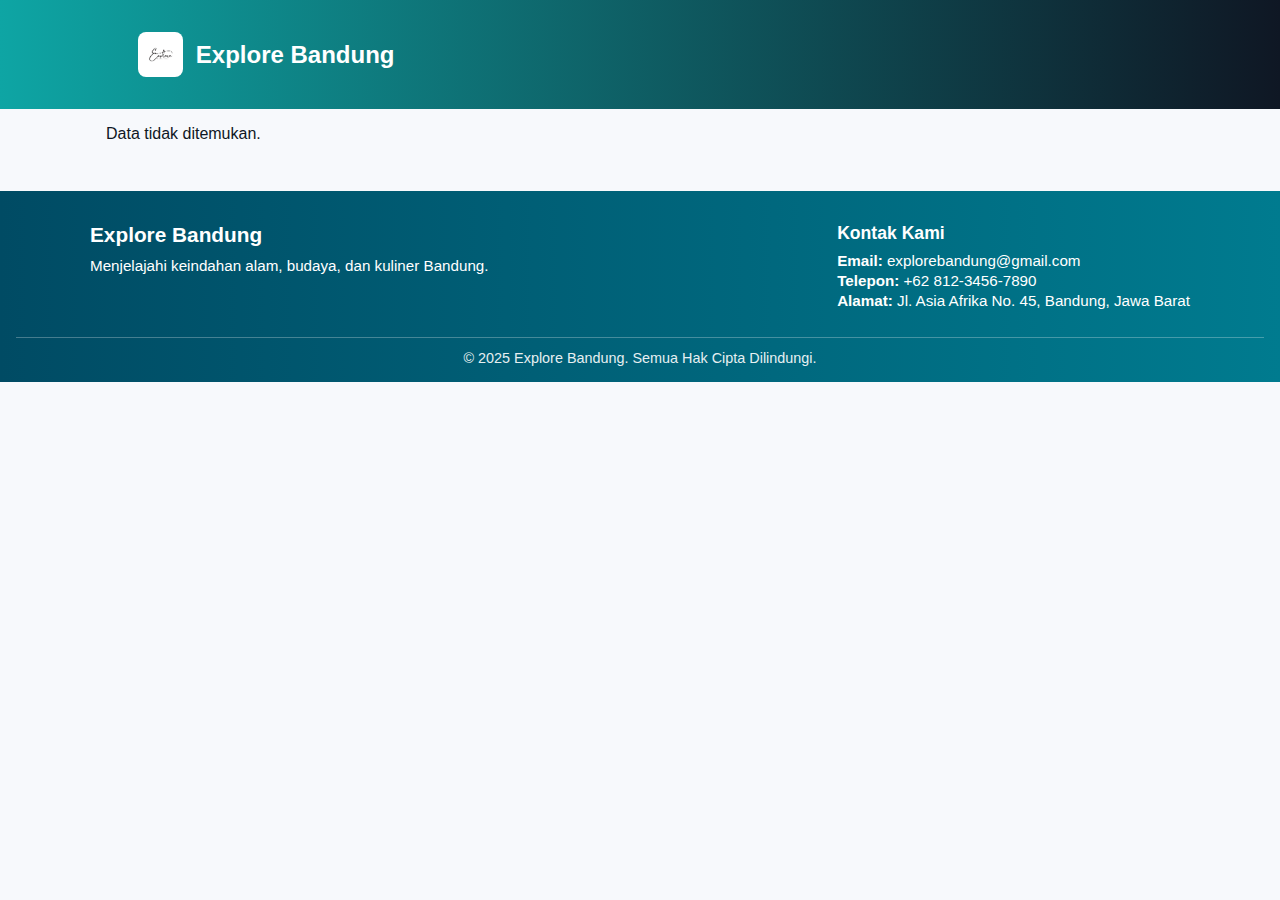
<file: detail.html>
<!DOCTYPE html>
<html lang="id">
<head>
  <meta charset="UTF-8">
  <meta name="viewport" content="width=device-width, initial-scale=1.0">
  <title>Detail Wisata Bandung</title>
  <link rel="stylesheet" href="style.css">
</head>
<body>
  <body class="detail-page">
  <header class="site-header">
    <div class="container header-inner">
      <div class="brand">
        <header class="navbar">
          <div class="logo">
            <img src="Logo Explore Bandung.png" alt="Logo Explore Bandung">
            <h1>Explore Bandung</h1>
          </div>
        </header>
      </div>
    </div>
  </header>

  <main class="container">
    <div id="detailContainer" class="detail-content"></div>
  </main>

  <!-- Footer sama seperti index.html -->
  <footer class="site-footer">
    <div class="footer-container">
      <div class="footer-info">
        <h3>Explore Bandung</h3>
        <p>Menjelajahi keindahan alam, budaya, dan kuliner Bandung.</p>
      </div>

      <div class="footer-contact">
        <h4>Kontak Kami</h4>
        <p><strong>Email:</strong> explorebandung@gmail.com</p>
        <p><strong>Telepon:</strong> +62 812-3456-7890</p>
        <p><strong>Alamat:</strong> Jl. Asia Afrika No. 45, Bandung, Jawa Barat</p>
      </div>
    </div>

    <div class="footer-bottom">
      <p>© 2025 Explore Bandung. Semua Hak Cipta Dilindungi.</p>
    </div>
  </footer>
  </body>

  <script>
  const attractions = [
    {id:1,name:"Gunung Tangkuban Perahu",area:"Lembang",time:"45–60 menit",price:"Rp 20.000–30.000",img:"https://upload.wikimedia.org/wikipedia/commons/thumb/d/dd/Tangkuban_Prahu.jpg/800px-Tangkuban_Prahu.jpg",desc:"Gunung Tangkuban Perahu adalah gunung berapi yang masih aktif dan terkenal karena kawahnya yang luas serta udara sejuk khas pegunungan. Gunung ini berada di wilayah utara Bandung, tepatnya di Lembang, dan menjadi salah satu landmark wisata alam di Jawa Barat. Keindahan kawah yang masih aktif ditambah legenda Sangkuriang membuat Tangkuban Perahu menjadi tempat wisata yang populer. Pengunjung bisa menikmati pemandangan alam yang indah, belajar tentang geologi, serta merasakan suasana tenang dan menyenangkan khas daerah pegunungan."},
    {id:2,name:"Kawah Putih",area:"Ciwidey",time:"1.5–2 jam",price:"Rp 26.000–63.000",img:"https://asset.kompas.com/crops/RBNlCuUjVRx2KGyVp5vwX4bv1ro%3D/0x0%3A1003x669/1200x800/data/photo/2021/09/26/615070d94add1.jpg",desc:"Kawah Putih adalah tempat wisata alam yang sangat populer di bagian selatan Bandung, tepatnya di area Ciwidey. Tempat ini terkenal karena danau kawah yang berwarna putih kehijauan, yang terbentuk dari letusan Gunung Patuha. Warna air danau bisa berubah-ubah tergantung suhu, cuaca, dan kandungan belerang di udara. Udara di Kawah Putih terasa sejuk dan segar, membuat tempat ini cocok untuk bersantai dan berfoto. Pemandangan kabut tipis yang sering menyelimuti area ini menambah kesan magis dan menenangkan. Selain menikmati pemandangan kawah, pengunjung juga bisa jalan-jalan di sekitar area yang rapi, berfoto di spot menarik, atau menikmati makanan khas Ciwidey yang tersedia di sekitar lokasi. Dengan keindahan alam yang menakjubkan, Kawah Putih menjadi ikon wisata di Bandung selatan yang harus dikunjungi oleh para penggemar alam dan fotografi."},
    {id:3,name:"Taman Hutan Raya Djuanda",area:"Kota Bandung",time:"30–45 menit",price:"Rp 11.000",img:"https://upload.wikimedia.org/wikipedia/commons/0/07/Taman_Hutan_Raya_IR_Djuanda.jpg",desc:"Taman Hutan Raya Ir. H. Djuanda atau biasanya disebut Tahura Djuanda adalah area wisata alam dan konservasi yang terletak di Dago Pakar, Bandung Utara. Tempat ini menyatukan keindahan hutan pinus, udara yang segar, serta memiliki nilai sejarah dan edukasi lingkungan. Di dalam kawasan Tahura terdapat berbagai tempat menarik seperti Goa Belanda, Goa Jepang, Air Terjun Curug Omas, serta jalur berjalan kaki alami yang cocok untuk berjalan santai atau petualangan ringan. Pengunjung bisa menikmati suasana yang asri sambil belajar tentang tumbuhan dan hewan khas hutan pegunungan. Dengan luas lebih dari 500 hektare, Tahura Djuanda menjadi paru-paru hijau Kota Bandung sekaligus tempat wisata yang populer untuk keluarga, pelajar, dan pecinta alam yang ingin menikmati keindahan serta ketenangan alam di tengah kota."},
    {id:4,name:"Orchid Forest Cikole",area:"Lembang",time:"45–60 menit",price:"Rp 40.000",img:"https://mymodernmet.com/wp/wp-content/uploads/2020/10/Cikole-Orchid-Forest-Indonesian-Forest-Bridge-3.png",desc:"Orchid Forest Cikole adalah tempat wisata alam modern yang berada di area Lembang, Bandung Barat. Tempat ini terkenal dengan hutan pinus yang sejuk dan memiliki koleksi bunga anggrek dari berbagai wilayah di Indonesia hingga luar negeri. Selain area bunga anggrek, pengunjung juga bisa menikmati berbagai fasilitas menarik seperti jembatan gantung (Sky Bridge), taman cahaya (Forest Light), area bermain untuk anak-anak, serta spot foto yang sangat cocok untuk dibagikan di media sosial. Suasana hutan yang tenang dan udara yang segar membuat tempat ini cocok untuk bersantai, berfoto, atau berlibur bersama keluarga dan teman. Dengan konsep yang menggabungkan wisata alam, edukasi, dan rekreasi modern, Orchid Forest Cikole menjadi salah satu tempat wisata favorit di Bandung Utara yang patut dikunjungi."},
    {id:5,name:"Floating Market Lembang",area:"Lembang",time:"45–60 menit",price:"Rp 15.000–40.000",img:"https://awsimages.detik.net.id/community/media/visual/2022/02/09/floating-market-lembang-bisa-menjadi-salah-satu-pilihan-tempat-makan-anda-bersama-keluarga-di-lembang-bandung-barat_169.jpeg?w=1200",desc:"Floating Market Lembang adalah tempat wisata menarik di Lembang, Bandung Barat, yang memiliki konsep pasar terapung di atas air. Di sini, pengunjung bisa menikmati berbagai makanan khas Sunda dan makanan tradisional yang dijual dari perahu di tepi danau. Selain itu, Floating Market juga menyediakan berbagai tempat menarik seperti taman kelinci, taman miniatur kereta api, perahu air, serta spot foto yang bagus untuk kalangan keluarga maupun anak-anak. Suasana sejuk karena berada di daerah pegunungan membuat pengalaman berkeliling pasar terasa nyaman dan menyenangkan. Dengan kombinasi keindahan alam, kuliner lezat, dan hiburan yang seru, Floating Market Lembang menjadi salah satu destinasi wisata favorit di Bandung Utara yang sering dikunjungi oleh wisatawan."},
    {id:6,name:"Dusun Bambu",area:"Lembang",time:"60–90 menit",price:"Rp 30.000–70.000",img:"https://dynamic-media-cdn.tripadvisor.com/media/photo-o/17/61/c5/5e/dusun-bambu.jpg",desc:"Dusun Bambu adalah tempat wisata alam yang memiliki nuansa eco-park, berlokasi di Lembang, Bandung Barat. Tempat ini memiliki konsep yang menggabungkan alam, budaya, dan kebersamaan keluarga. Suasana di sini cukup sejuk karena berada di kawasan pegunungan, dengan pemandangan alam yang menyejukkan. Pengunjung bisa melakukan berbagai aktivitas seperti berkeliling danau menggunakan perahu, bersepeda, bersantai di taman bunga, atau mencoba makanan khas Sunda di restoran yang memiliki desain unik dari bambu. Ada juga area bermain anak, penginapan yang bernuansa alam, serta beberapa spot foto yang menarik di tengah keindahan alam pegunungan. Dengan konsep wisata yang ramah lingkungan dan fasilitas yang lengkap, Dusun Bambu menjadi salah satu destinasi wisata favorit di Bandung Utara untuk rekreasi keluarga dan menikmati ketenangan alam."},
    {id:7,name:"Kiara Artha Park",area:"Kota Bandung",time:"10–20 menit",price:"Gratis / murah",img:"https://travelspromo.com/wp-content/uploads/2020/11/dancing-fountain.jpg",desc:"Kiara Artha Park adalah taman kota yang modern, terletak di Kota Bandung, tepatnya di Jalan Kiara Condong. Tempat ini menjadi ruang bersama yang menyajikan kombinasi antara keindahan taman, hiburan, dan edukasi budaya. Salah satu yang menarik adalah air mancur yang bergerak menari dan menampilkan pertunjukan cahaya serta musik di malam hari. Selain itu, terdapat Taman Asia-Afrika yang menampilkan model kecil dan patung dari berbagai negara peserta Konferensi Asia-Afrika, serta tempat makan dan jalur untuk berjalan kaki yang nyaman. Dengan tampilan yang modern dan rapi, Kiara Artha Park menjadi tempat yang banyak dikunjungi masyarakat untuk berolahraga, bersantai, berfoto, serta menikmati hiburan malam di tengah kota Bandung."},
    {id:8,name:"Curug Cimahi",area:"Cimahi",time:"45–60 menit",price:"Rp 20.000",img:"https://pulasinn.wordpress.com/wp-content/uploads/2015/01/curug-pelangi.jpg",desc:"Curug Cimahi, yang juga disebut Air Terjun Pelangi, adalah air terjun tertinggi di Bandung Barat dengan ketinggian sekitar 87 meter. Lokasi air terjun ini terletak di area Cisarua, Lembang, dan menawarkan pemandangan alam yang indah serta udara sejuk dari pegunungan. Nama Air Terjun Pelangi berasal dari pencahayaan warna-warni yang dipasang di sekitar air terjun pada malam hari, yang membuatnya terlihat seperti pelangi, menciptakan suasana yang romantis dan menarik. Untuk sampai ke lokasi, pengunjung harus menuruni tangga yang cukup panjang, sambil menikmati pemandangan hutan hijau di sekitarnya. Gabungan keindahan alam, udara segar, dan efek cahaya malam yang unik membuat Curug Cimahi menjadi destinasi wisata alam yang populer bagi pecinta fotografi dan petualangan di Bandung."},
    {id:9,name:"Saung Angklung Udjo",area:"Kota Bandung",time:"20–30 menit",price:"Tergantung sesi pertunjukan",img:"https://upload.wikimedia.org/wikipedia/commons/e/e0/Saung_Angklung_Udjo.JPG",desc:"Saung Angklung Udjo adalah tempat yang menjaga dan menampilkan budaya Sunda, terletak di Jalan Padasuka, Bandung Timur. Tempat ini didirikan oleh Udjo Ngalagena sebagai sarana untuk melestarikan dan mengenalkan seni tradisional, terutama angklung, kepada masyarakat. Di sini pengunjung bisa menonton pertunjukan musik angklung, tari tradisional, wayang golek, serta belajar memainkan angklung secara langsung. Suasana di Saung Angklung Udjo terasa hangat, menarik, dan penuh semangat yang khas budaya Sunda. Dengan menggabungkan hiburan, edukasi, dan pelestarian budaya, Saung Angklung Udjo menjadi destinasi wisata budaya yang terkenal di Bandung, serta menjadi simbol cinta dan perhatian terhadap seni tradisional Indonesia."},
    {id:10,name:"Museum Sri Baduga",area:"Kota Bandung",time:"10–20 menit",price:"Terjangkau",img:"https://upload.wikimedia.org/wikipedia/commons/thumb/d/d2/Sri_Baduga_Museum.JPG/800px-Sri_Baduga_Museum.JPG",desc:"Museum Sri Baduga adalah sebuah museum yang berisi sejarah dan budaya, terletak di Jl. BKR No. 185, Kota Bandung, tepat di depan Taman Tegalega. Museum ini menyimpan berbagai koleksi yang menunjukkan sejarah dan budaya Jawa Barat mulai dari masa pra-kerajaan hingga masa modern. Di dalam museum, pengunjung dapat melihat berbagai barang antik, pakaian adat, senjata tradisional, alat musik, naskah kuno, serta model rumah adat Sunda. Terdapat juga diorama yang menarik untuk memahami perkembangan masyarakat Sunda dan pengaruh budaya yang terjadi sepanjang waktu. Dengan suasana yang mendidik dan koleksi yang lengkap, Museum Sri Baduga menjadi tempat yang cocok untuk belajar sejarah, mengenal budaya Sunda, serta memperluas wawasan tentang kekayaan budaya Jawa Barat."},
    {id:11,name:"Rumah Mode",area:"Kota Bandung",time:"10–30 menit",price:"Belanja",img:"https://dynamic-media-cdn.tripadvisor.com/media/photo-o/12/02/9c/a6/photo3jpg.jpg",desc:"Rumah Mode adalah salah satu pusat factory outlet terbesar dan paling terkenal di Lembang, Bandung Barat. Tempat ini menyediakan berbagai produk fashion, seperti pakaian, sepatu, tas, hingga aksesoris, dengan merek lokal maupun internasional, biasanya dengan harga lebih murah dibandingkan toko biasa. Selain belanja, pengunjung juga bisa menikmati taman yang indah, spot foto yang cocok untuk Instagram, kafe, dan area bermain anak, sehingga kunjungan ke sini lebih nyaman dan menyenangkan. Suasana yang sejuk khas dataran tinggi Lembang membuat pengalaman berbelanja di Rumah Mode tidak hanya sebatas belanja, tetapi juga bisa menjadi liburan keluarga yang berkesan. Dengan gabungan belanja, hiburan, dan suasana alam yang menenangkan, Rumah Mode menjadi tempat favorit wisatawan yang ingin berbelanja sambil menikmati keindahan alam Lembang."},
    {id:12,name:"Grafika Cikole",area:"Lembang",time:"45–60 menit",price:"Rp 20.000–50.000",img:"https://www.grafikacikole.com/wp-content/uploads/27c440eb-5ee9-4d8f-92cf-44520198ea2b-jpg.webp",desc:"Grafika Cikole adalah tempat wisata alam dan rekreasi keluarga yang berada di Cikole, Lembang, Bandung Barat. Daerah ini terkenal dengan hutan pinus yang sejuk dan segar. Tempat ini menyediakan berbagai aktivitas seperti alam pegunungan, kegiatan outdoor, dan juga tempat makan. Grafika Cikole cocok untuk liburan keluarga atau rombongan. Pengunjung bisa melakukan berbagai kegiatan seru seperti outbound, flying fox, paintball, trekking, atau berkemah di tengah hutan pinus. Selain itu, terdapat juga restoran, kafe, dan spot foto yang menarik, sehingga membuat pengalaman wisata semakin nyaman. Dengan suasana alam yang asri dan udara yang segar, Grafika Cikole menjadi salah satu tempat favorit bagi wisatawan yang ingin bersantai, berpetualang, dan menikmati keindahan alam pegunungan Lembang."},
    {id:13,name:"Ranca Upas",area:"Ciwidey",time:"90–120 menit",price:"Rp 10.000+",img:"https://www.rancaupas.id/wp-content/uploads/2023/07/Ranca-Upas-Camping-Ground-Ciwidey-Bandung.jpg",desc:"Ranca Upas adalah tempat wisata alam yang berada di Ciwidey, Bandung Selatan. Tempat ini terkenal dengan kawah dan area penangkaran rusa. Suasana di sini tenang dan sejuk dengan pemandangan alam yang hijau, membuatnya cocok untuk liburan keluarga atau orang yang suka jalan-jalan di alam terbuka. Di Ranca Upas, pengunjung bisa memberi makan rusa, berjalan di hutan, berkemah, atau bermain di fasilitas outbound dan kolam alami. Selain itu, tempat ini juga menjadi lokasi belajar tentang hewan dan upaya konservasi alam. Dengan gabungan wisata alam, pengalaman berinteraksi dengan satwa, dan udara sejuk dari pegunungan, Ranca Upas menjadi tempat yang populer untuk jalan-jalan santai namun tetap mendapat pengalaman edukatif di Bandung Selatan."},
    {id:14,name:"Situ Patenggang",area:"Ciwidey",time:"90–120 menit",price:"Terjangkau",img:"https://www.mybandung.id/wp-content/uploads/2023/09/situ-patenggang-bandung-780x405.jpg",desc:"Situ Patenggang adalah danau alami yang berada di Ciwidey, Bandung Selatan, di kawasan dataran tinggi yang sangat sejuk dan memiliki udara yang segar. Tempat ini terkenal karena pemandangan alam yang indah, pemandangan pepohonan hijau, kebun-kebun teh di sekitarnya, serta suasana yang tenang dan cocok untuk bersantai. Pengunjung bisa melakukan berbagai aktivitas seperti berperahu di danau, memancing, berjalan-jalan di tepi danau, atau berfoto di berbagai spot yang populer untuk Instagram. Di sekitar danau juga ada pulau-pulau kecil yang bisa dijangkau dengan menggunakan perahu, sehingga menambah daya tarik tempat wisata ini. Dengan keindahan alam yang menawan, udara yang sejuk, dan suasana yang damai, Situ Patenggang menjadi destinasi yang sangat diminati oleh wisatawan yang ingin menikmati ketenangan alam serta pemandangan pegunungan di Bandung Selatan."},
    {id:15,name:"Farmhouse Lembang",area:"Lembang",time:"45–60 menit",price:"Rp 30.000–40.000",img:"https://storage.googleapis.com/finansialku_media/wordpress_media/2017/12/Rumah-Hobbit-Bandung-01-Finansialku.jpg",desc:"Farmhouse Lembang adalah tempat wisata terkenal di Lembang, Bandung Barat, yang menawarkan suasana desa Eropa nyata lengkap dengan bangunan berarsitektur Belanda dan kebun yang rapi dan terawat. Wisata ini cocok untuk keluarga, pasangan, maupun penggemar fotografi. Di sini pengunjung bisa berfoto dengan pakaian Eropa, bermain dengan hewan seperti domba dan kelinci, serta menikmati makanan lokal dan internasional. Terdapat juga area bermain anak dan toko oleh-oleh khas Lembang. Dengan kombinasi lingkungan pegunungan yang sejuk, suasana unik ala Eropa, serta fasilitas interaktif, Farmhouse Lembang menjadi pilihan favorit bagi wisatawan yang ingin merasakan pengalaman liburan yang berbeda di Bandung Utara."},
    {id:16,name:"The Great Asia Africa",area:"Lembang",time:"45–60 menit",price:"Rp 20.000+",img:"https://asset.kompas.com/crops/_Z7h_Pn_ir13rTKm9DWFyrN7mu4%3D/0x0%3A739x493/750x500/data/photo/2020/01/19/5e24200b82007.jpg",desc:"The Great Asia Africa adalah taman wisata yang menggabungkan edukasi dan budaya, terletak di Lembang, Bandung Barat. Tempat ini menampilkan replika dari landmark dan budaya berbagai negara di Asia dan Afrika, sehingga pengunjung bisa merasakan seperti sedang melakukan “perjalanan ke berbagai negara” tanpa perlu bepergian jauh. Di sini, pengunjung bisa berfoto dengan replika ikonik, menyaksikan pertunjukan budaya, serta belajar tentang tradisi, busana, dan makanan dari berbagai negara. Udara sejuk khas daerah pegunungan Lembang membuat pengalaman berkeliling lebih nyaman. Dengan konsep yang menyatukan edukasi, hiburan, dan pengalaman budaya, The Great Asia Africa menjadi tempat favorit bagi keluarga dan wisatawan yang ingin menikmati suasana internasional dalam bentuk miniatur di Bandung Utara."},
    {id:17,name:"Lembang Park & Zoo",area:"Lembang",time:"45–60 menit",price:"Rp 50.000–70.000",img:"https://res.klook.com/images/fl_lossy.progressive,q_65/c_fill,w_1295,h_863/activities/yvp86bd9vussihlszfxw/TiketLembangParkZoodiBandung.jpg",desc:"Lembang Park & Zoo adalah tempat wisata keluarga yang terletak di Lembang, Bandung Barat. Tempat ini menyatukan konsep kebun binatang mini, taman bermain, dan pembelajaran tentang hewan. Lokasi ini cocok untuk anak-anak maupun orang dewasa yang ingin belajar sambil bermain. Di sini pengunjung bisa melihat berbagai jenis hewan, memberi makan satwa, serta menikmati berbagai wahana permainan seperti mini playground, kereta mini, dan area interaktif lainnya. Udara segar dan suasana sejuk karena berada di daerah pegunungan membuat pengalaman berwisata di sini semakin nyaman dan menyenangkan. Dengan adanya edukasi, hiburan, dan kesempatan berinteraksi langsung dengan satwa, Lembang Park & Zoo menjadi pilihan favorit keluarga yang ingin menghabiskan waktu bersama sambil menikmati alam dan hiburan di Bandung Utara."},
    {id:18,name:"Dago Dream Park",area:"Kota Bandung",time:"30–45 menit",price:"Rp 20.000–40.000",img:"https://phinemo.com/wp-content/uploads/2018/06/34492303_257065098401324_5054031022434287616_n.jpg",desc:"Dago Dream Park adalah tempat wisata keluarga yang berada di Dago, Bandung Utara. Tempat ini menyediakan berbagai fasilitas seperti alam pegunungan yang sejuk, wahana permainan, dan lokasi foto yang cocok untuk Instagram. Tempat ini sangat cocok untuk keluarga, anak-anak, serta penggemar fotografi yang ingin bersenang-senang sambil menikmati keindahan alam. Di sini pengunjung bisa mencoba berbagai aktivitas seperti naik perahu bebek di danau mini, mendayung flying fox, berkendara ATV, memainkan sepeda gantung, serta berfoto di spot yang berpemandangan menarik dan bernuansa kreatif. Suasana lingkungan yang hijau dan sejuk membuat pengalaman berwisata lebih nyaman. Dago Dream Park memiliki konsep rekreasi, petualangan, dan hiburan keluarga, sehingga menjadi destinasi favorit di Bandung Utara untuk bersantai, bermain, dan mengabadikan momen berfoto di tengah suasana alam yang indah."},
    {id:19,name:"Teras Cikapundung",area:"Kota Bandung",time:"15–25 menit",price:"Gratis",img:"https://www.kelasgarasi.com/wp-content/uploads/2024/01/teras-cikapundung-bbws-kelas-garasi-1.jpg",desc:"Teras Cikapundung adalah tempat wisata di kota Bandung Selatan, tepatnya di pinggir Sungai Cikapundung. Tempat ini menyediakan konsep taman rekreasi dan ruang publik yang tenang, sejuk, serta pemandangan sungai yang menenangkan. Pengunjung bisa menikmati jalan-jalan santai di tepi sungai, area duduk dan bersantai, taman bermain untuk anak-anak, serta berbagai kafe dan spot foto yang cocok untuk diunggah ke Instagram. Teras Cikapundung juga sering digunakan untuk mengadakan acara seni dan budaya, menjadikannya pusat kegiatan komunitas di Bandung. Dengan kombinasi alam, rekreasi, dan hiburan kota, Teras Cikapundung menjadi lokasi favorit warga maupun wisatawan yang ingin bersantai sambil menikmati suasana kota Bandung yang hijau dan nyaman."},
    {id:20,name:"Kampung Gajah Wonderland",area:"Lembang",time:"45–60 menit",price:"Rp 30.000+",img:"https://cdn1-production-images-kly.akamaized.net/mqcL915CXnoWWGL2QNV0qQ2dAo0%3D/1280x720/smart/filters:quality(75):strip_icc()/kly-media-production/medias/1112655/original/065596700_1452862981-bandung4.jpg",desc:"Kampung Gajah Wonderland adalah tempat wisata keluarga yang ada di Lembang, Bandung Barat. Tempat ini menggabungkan konsep taman hiburan, rekreasi, dan edukasi alam. Destinasi ini cocok untuk anak-anak maupun keluarga yang ingin berlibur sambil menikmati udara sejuk di kawasan pegunungan. Di sini, pengunjung bisa menikmati berbagai wahana seperti perahu air, kereta mini, ATV, flying fox, dan taman bermain anak. Selain itu, ada area foto unik, restoran, serta suasana alam yang asri untuk bersantai. Dengan adanya hiburan, petualangan, dan pemandangan alam pegunungan, Kampung Gajah Wonderland menjadi tempat yang populer bagi wisatawan yang ingin menikmati liburan yang seru dan menyenangkan di Bandung Utara."}
  ];

  const params = new URLSearchParams(window.location.search);
const id = parseInt(params.get("id"));
const item = attractions.find(x => x.id === id);

const container = document.getElementById("detailContainer");

if (item) {
  document.title = `${item.name} - Explore Bandung`;
  container.innerHTML = `
    <img src="${item.img}" alt="${item.name}" style="width:100%;border-radius:12px;margin-bottom:1rem;">
    <h2>${item.name}</h2>
    <p><strong>Lokasi:</strong> ${item.area}</p>
    <p><strong>Waktu tempuh:</strong> ${item.time}</p>
    <p><strong>Tiket:</strong> ${item.price}</p>
    <p style="margin-top:1rem;">${item.desc}</p>
    <a href="index.html" class="btn ghost" style="display:inline-block;margin-top:1.5rem;">← Kembali ke Halaman Utama</a>
  `;
} else {
  container.innerHTML = "<p>Data tidak ditemukan.</p>";
}
</script>

</body>
</html>
</file>
<file: style.css>
:root {
  --accent:#0ea5a4;
  --muted:#6b7280;
  font-family:'Inter',sans-serif;
}
*{box-sizing:border-box;margin:0;padding:0}
body{background:#f7f9fc;color:#0f1724;}
.container{max-width:1100px;margin:auto;padding:1rem;}

.site-header{background:linear-gradient(90deg,#0ea5a4,#0f1724);color:white;}
.header-inner{display:flex;align-items:center;justify-content:space-between;}
.nav-links{display:flex;gap:1rem;list-style:none;}
.nav-links a{color:white;text-decoration:none;font-weight:600;}
#navToggle{display:none;background:none;border:none;color:white;font-size:1.5rem;}
.nav-links.open{display:flex;flex-direction:column;position:absolute;top:100%;left:0;width:100%;background:#0f1724;padding:1rem 0;}
.nav{position:relative;}

.hero{background:linear-gradient(180deg,rgba(14,165,164,0.1),transparent), url('https://upload.wikimedia.org/wikipedia/commons/thumb/5/5a/Bandung_City.jpg/1200px-Bandung_City.jpg') no-repeat center center / cover;padding:2rem 0;}
.hero-inner{display:flex;gap:2rem;align-items:center;}
.hero-image img{max-width:400px;border-radius:12px;}
.hero-text h2{font-size:2rem;margin-bottom:.5rem;}
.btn{padding:.6rem 1rem;border-radius:8px;text-decoration:none;margin:0.5rem;}
.btn.primary{background:var(--accent);color:white;}
.btn.ghost{border:1px solid var(--accent);color:var(--accent);}

.controls{display:flex;gap:1rem;margin:1rem 0;}
.controls input,.controls select{padding:.6rem;border-radius:8px;border:1px solid #ccc;flex:1;}

.cards-grid{display:grid;grid-template-columns:repeat(auto-fit,minmax(250px,1fr));gap:1rem;}
.card{background:white;border-radius:12px;box-shadow:0 6px 16px rgba(0,0,0,0.05);overflow:hidden;}
.card img{width:100%;height:160px;object-fit:cover;}
.card-body{padding:.8rem;}
.card h4{margin-bottom:.3rem;}
.card p{color:var(--muted);font-size:.95rem;margin-bottom:.5rem;}
.meta{display:flex;justify-content:space-between;font-size:.8rem;color:var(--muted);}
.action-btn{padding:.4rem .6rem;border-radius:8px;border:1px solid #ddd;background:transparent;cursor:pointer;}

/* Detail Page Styles */
.detail-section {
    padding: 2rem 0;
    min-height: 60vh;
}

.detail-section .container {
    max-width: 800px;
    margin: 0 auto;
    padding: 0 1rem;
}

.back-btn {
    background: #007bff;
    color: white;
    border: none;
    padding: 0.5rem 1rem;
    border-radius: 4px;
    cursor: pointer;
    margin-bottom: 1rem;
    font-size: 1rem;
}

.back-btn:hover {
    background: #0056b3;
}

.detail-section h2 {
    color: #333;
    margin-bottom: 1rem;
}

.detail-section img {
    max-width: 100%;
    height: auto;
    border-radius: 8px;
    margin: 1rem 0;
}

.detail-section p {
    margin: 0.5rem 0;
    line-height: 1.6;
}

.detail-section strong {
    color: #555;
}

/* Modal Styles */
.modal{position:fixed;inset:0;background:rgba(0,0,0,.6);display:none;align-items:center;justify-content:center;}
.modal[aria-hidden="false"]{display:flex;}
.modal-content{background:white;border-radius:10px;padding:1rem;max-width:800px;width:90%;position:relative;}
.modal-close{position:absolute;top:8px;right:12px;border:none;background:none;font-size:1.2rem;cursor:pointer;}

.site-footer{background:#0f1724;color:white;padding:1rem 0;margin-top:2rem;}
.footer-inner{display:flex;justify-content:space-between;gap:1rem;flex-wrap:wrap;}
.copyright{text-align:center;font-size:.9rem;margin-top:1rem;}

@media (max-width:768px){
  .header-inner{flex-direction:column;}
  .nav-links{display:none;}
  #navToggle{display:block;}
  .hero-inner{flex-direction:column;text-align:center;}
  .hero-media img{max-width:100%;}
  .controls{flex-direction:column;}
  .footer-inner{flex-direction:column;text-align:center;}
}

.hero-text {
  text-align: center;
  margin-bottom: 2rem;
}

.hero-text h1 {
  font-size: 2rem;
  margin-bottom: 0.5rem;
}

.hero-text p {
  font-size: 1.1rem;
  margin-bottom: 1.5rem; 
}

/* tombol lihat destinasi */
.hero-text .btn {
  background-color: #00c2cb;
  color: white;
  padding: 0.6rem 1.4rem;
  border-radius: 8px;
  text-decoration: none;
  font-weight: bold;
  transition: background-color 0.3s;
  display: inline-block;
  margin-top: 0.5rem; 
}

.hero-text .btn:hover {
  background-color: #009aa3;
}

/* HEADER */
.navbar {
  display: flex;
  align-items: center;
  justify-content: center;
  padding: 1rem 2rem;
  color: white;
}

.logo {
  display: flex;
  align-items: center;
  gap: 0.8rem;
}

.logo img {
  width: 45px;
  height: 45px;
  border-radius: 8px;
}

.logo h1 {
  font-size: 1.5rem;
  margin: 0;
  font-weight: bold;
}

/* FOOTER */
.site-footer {
  background: linear-gradient(90deg, #004b64, #007b8f);
  color: white;
  padding: 2rem 1rem 1rem;
  margin-top: 2rem;
}

.footer-container {
  display: flex;
  flex-wrap: wrap;
  justify-content: space-between;
  max-width: 1100px;
  margin: 0 auto;
  gap: 2rem;
}

.footer-info h3 {
  margin-bottom: 0.5rem;
  font-size: 1.3rem;
}

.footer-info p {
  margin: 0;
  font-size: 0.95rem;
  line-height: 1.5;
}

.footer-contact h4 {
  margin-bottom: 0.5rem;
  font-size: 1.1rem;
}

.footer-contact p {
  margin: 0.2rem 0;
  font-size: 0.95rem;
}

.footer-bottom {
  text-align: center;
  border-top: 1px solid rgba(255,255,255,0.3);
  margin-top: 1.5rem;
  padding-top: 0.8rem;
  font-size: 0.9rem;
  opacity: 0.9;
}

/* HERO BACKGROUND */
.hero {
  position: relative;
  height: 50vh; 
  background-image: url("https://upload.wikimedia.org/wikipedia/commons/thumb/d/dd/Tangkuban_Prahu.jpg/1200px-Tangkuban_Prahu.jpg");
  background-size: cover;
  background-position: center;
  display: flex;
  align-items: center;
  justify-content: center;
  color: white;
}

.hero-overlay {
  position: absolute;
  top: 0;
  left: 0;
  width: 100%;
  height: 100%;
  background-color: rgba(0, 0, 0, 0.45); 
  align-items: center;
  justify-content: center;
  text-align: center;
  padding: 1rem;
}

.hero-text h1 {
  font-size: 2rem;
  margin-bottom: 0.5rem;
}

.hero-text p {
  font-size: 1.1rem;
  margin-bottom: 1rem;
}

.hero-text .btn {
  background-color: #00c2cb;
  color: white;
  padding: 0.6rem 1.4rem;
  border-radius: 8px;
  text-decoration: none;
  font-weight: bold;
  transition: background-color 0.3s;
}

.hero-text .btn:hover {
  background-color: #009aa3;
}

body.detail-page .hero {
  display: none;
}
</file>
